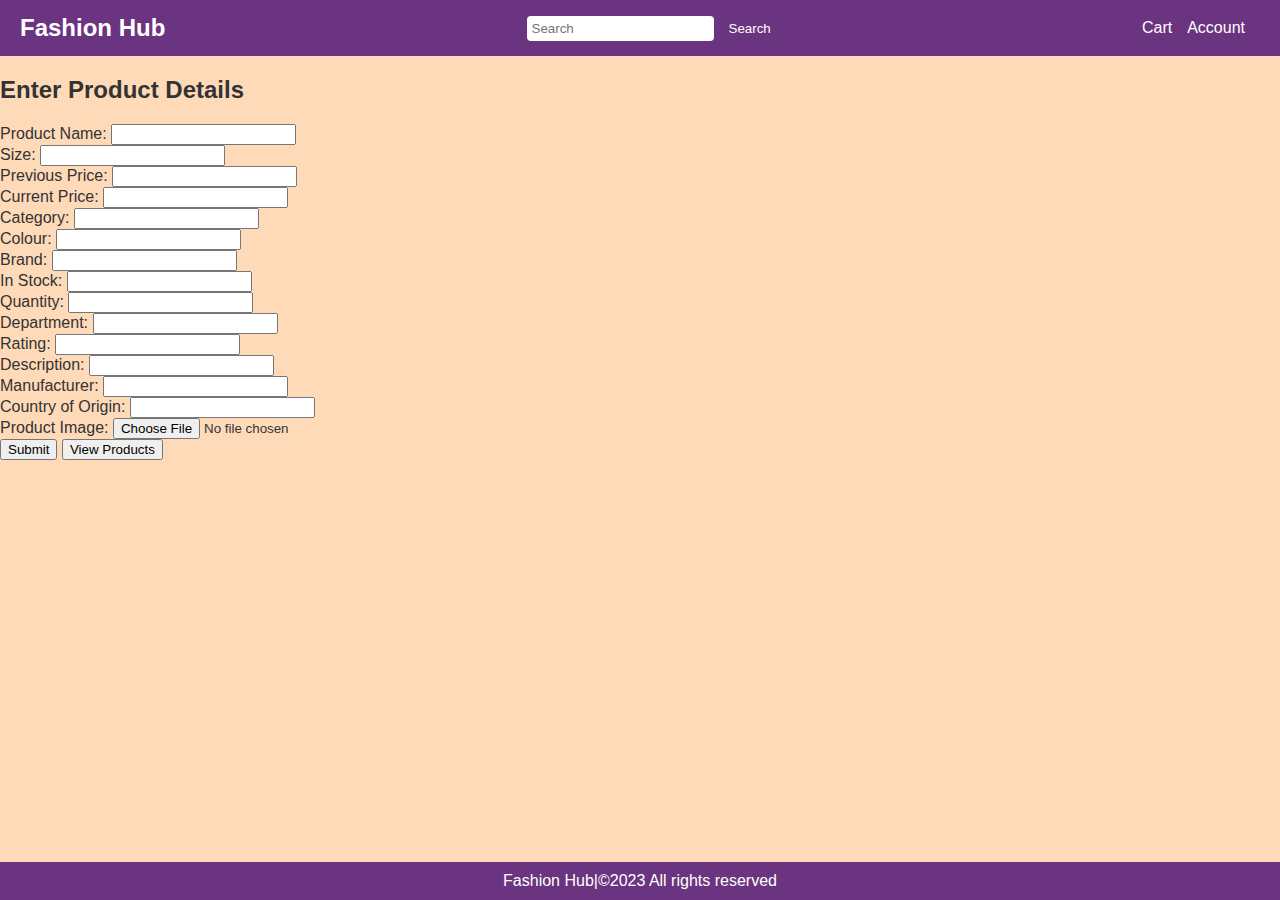
<file: index.html>
<!DOCTYPE html>
<html lang="en">
<head>
    <meta charset="UTF-8">
    <meta name="viewport" content="width=device-width, initial-scale=1.0">
    <link rel="stylesheet" href="style.css">
    <title>Enter Product Details</title>
</head>
<body>

    <div class="navbar">
        <div class="logo">Fashion Hub</div>
        
        <div class="search-bar">
            <input type="text" id="search" name="search" placeholder="Search">
            <button type="button">Search</button><br><br>
        </div>
        
        <div class="account-section">
            <a href="#">Cart</a>
            <div class="dropdown">
                <a href="#">Account</a>
                <div class="dropdown-content">
                    <a href="#">Sign In</a><br>
                    <a href="#">Logout</a>
                </div>
            </div>
        </div>
    </div>
    <h2>Enter Product Details</h2>
    
    <form id="productForm">
        <label for="productName">Product Name:</label>
        <input type="text" id="productName" name="productName" required><br>

        <label for="size">Size:</label>
        <input type="text" id="size" name="size" required><br>

        <label for="previousPrice">Previous Price:</label>
        <input type="number" id="previousPrice" name="previousPrice"  required><br>

        <label for="currentPrice">Current Price:</label>
        <input type="number" id="currentPrice" name="currentPrice"  required><br>

        <label for="category">Category:</label>
        <input type="text" id="category" name="category" required><br>

        <label for="colour">Colour:</label>
        <input type="text" id="colour" name="colour" required><br>

        <label for="brand">Brand:</label>
        <input type="text" id="brand" name="brand" required><br>

        <label for="inStock">In Stock:</label>
        <input type="text" id="inStock" name="inStock" required><br>

        <label for="quantity">Quantity:</label>
        <input type="number" id="quantity" name="quantity" required><br>

        <label for="department">Department:</label>
        <input type="text" id="department" name="department" required><br>

        <label for="rating">Rating:</label>
        <input type="number" id="rating" name="rating" step="0.1" required><br>

        <label for="description">Description:</label>
        <input type="text" id="description" name="description" required><br>

        <label for="manufacturer">Manufacturer:</label>
        <input type="text" id="manufacturer" name="manufacturer" required><br>

        <label for="origin">Country of Origin:</label>
        <input type="text" id="origin" name="origin" required><br>

        <label for="image">Product Image:</label>
        <input type="file" id="image" name="image" accept="image/*" required><br>
        <button type="button" onclick="submitForm()">Submit</button>
        <button onclick="window.location.href='view.html'">View Products</button>
    </form>

    <footer>
        Fashion Hub|&copy;2023 All rights reserved
    </footer>

</body>
</html>
</file>
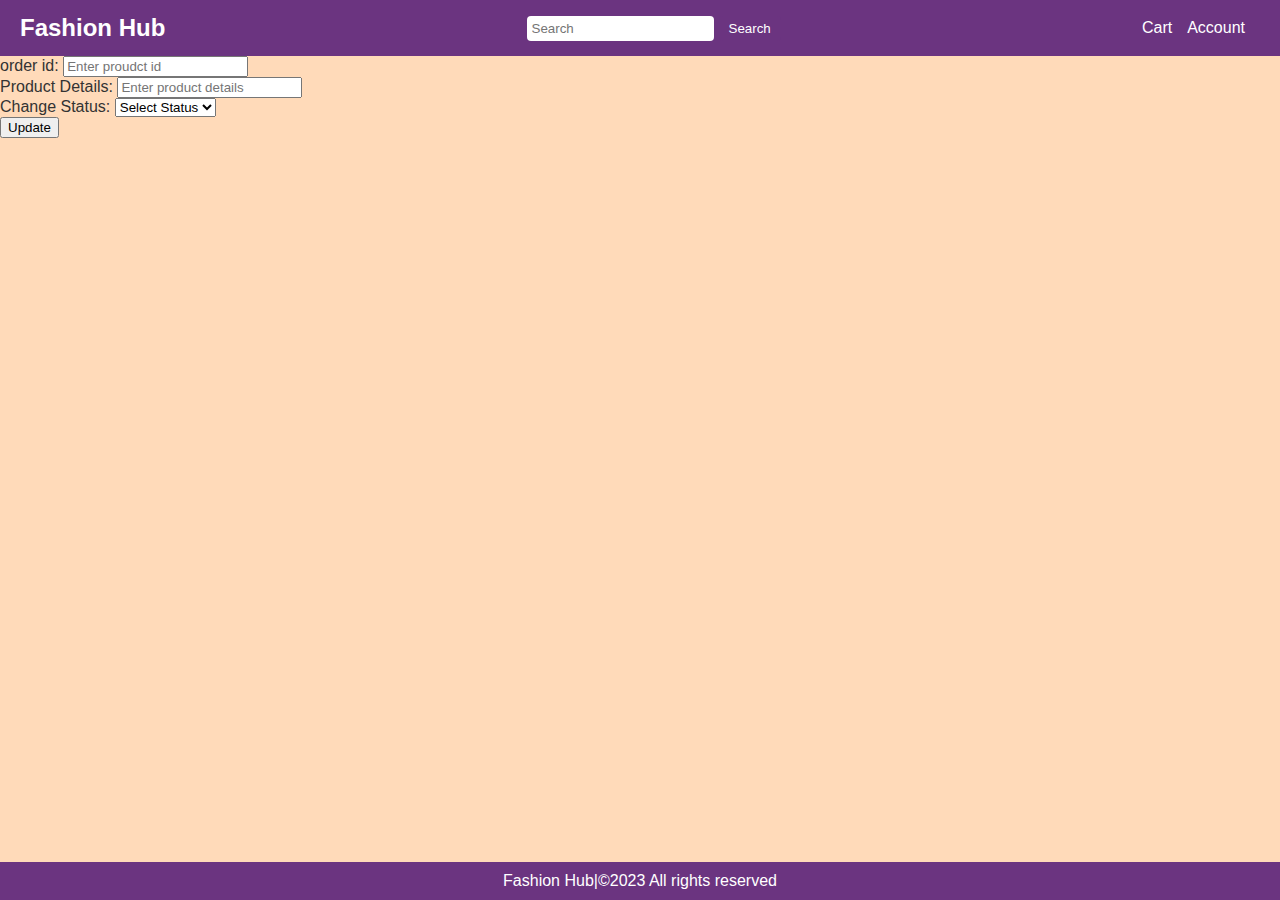
<file: product.html>
<!DOCTYPE html>
<html lang="en">
<head>
    <meta charset="UTF-8">
    <meta name="viewport" content="width=device-width, initial-scale=1.0">
    <link rel="stylesheet" href="style.css">
    <title>Enter Product Details</title>
</head>
<body>

    <div class="navbar">
        <div class="logo">Fashion Hub</div>
        
        <div class="search-bar">
            <input type="text" id="search" name="search" placeholder="Search">
            <button type="button">Search</button><br><br>
        </div>
        
        <div class="account-section">
            <a href="#">Cart</a>
            <div class="dropdown">
                <a href="#">Account</a>
                <div class="dropdown-content">
                    <a href="#">Sign In</a><br>
                    <a href="#">Logout</a>
                </div>
            </div>
        </div>
    </div>
    <footer>
        Fashion Hub|&copy;2023 All rights reserved
    </footer>
    <div class="container">
        <div class="order">
            <label for="order id">order id:</label>
            <input type="number" id="order id" placeholder="Enter proudct id">
            <div class="form-group">
                <label for="product-details">Product Details:</label>
                <input type="text" id="product-details" placeholder="Enter product details">
            </div>
            <div>
                <label for="status">Change Status:</label>
                <select id="status">
                    <option value="">Select Status</option>
                    <option value="Picked Up">Picked Up</option>
                    <option value="In Transit">In Transit</option>
                    <option value="Delivered">Delivered</option>
                </select>
            </div>
            <button onclick="updateProduct()">Update</button>
        </div>
    </div>
</body>
</html>
</file>
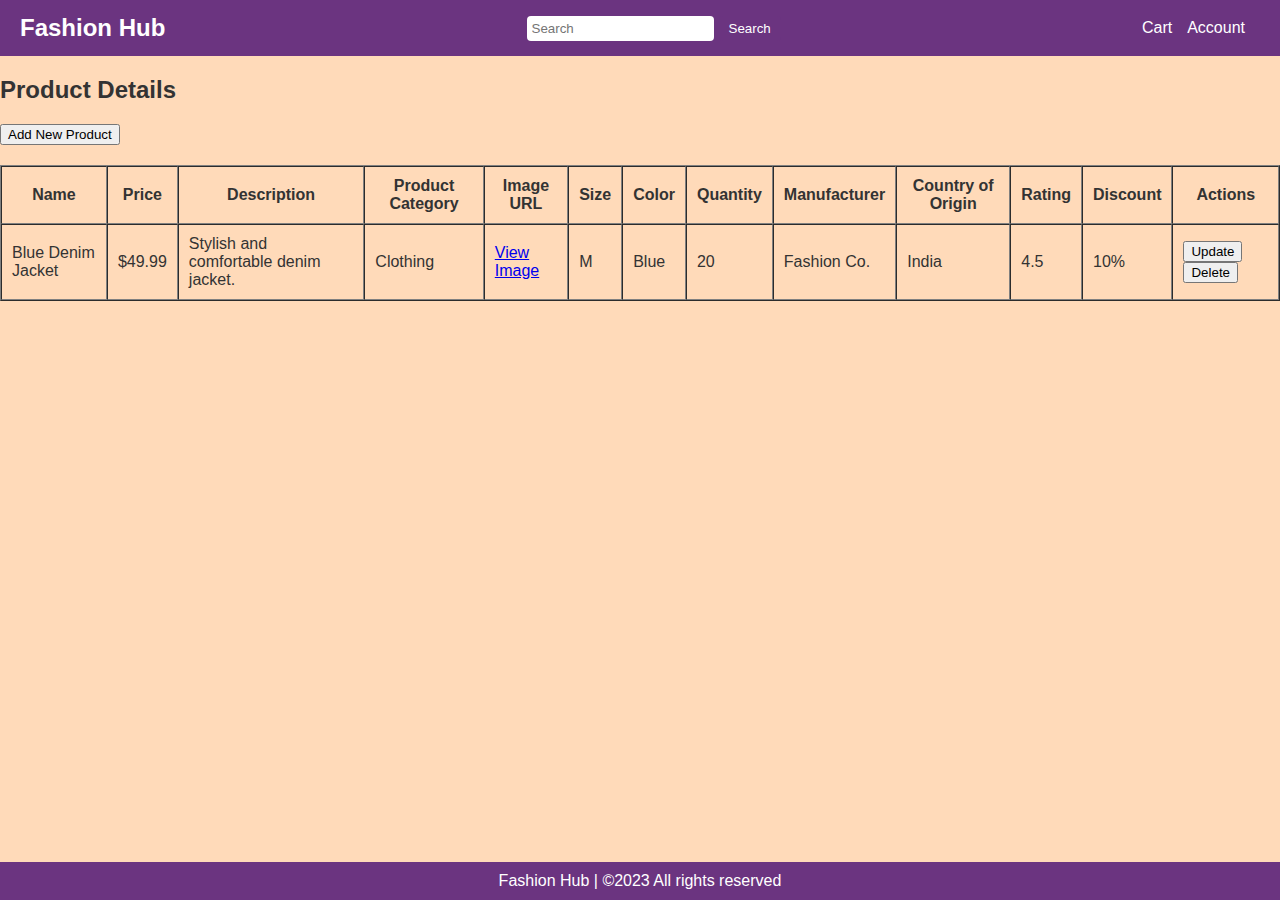
<file: view.html>
<!DOCTYPE html>
<html lang="en">
<head>
    <meta charset="UTF-8">
    <meta name="viewport" content="width=device-width, initial-scale=1.0">
    <link rel="stylesheet" href="style.css">
    <title>View Product Details</title>
</head>
<body>

    <div class="navbar">
        <div class="logo">Fashion Hub</div>
        
        <div class="search-bar">
            <input type="text" id="search" name="search" placeholder="Search">
            <button type="button">Search</button><br><br>
        </div>
        
        <div class="account-section">
            <a href="#">Cart</a>
            <div class="dropdown">
                <a href="#">Account</a>
                <div class="dropdown-content">
                    <a href="#">Sign In</a><br>
                    <a href="#">Logout</a>
                </div>
            </div>
        </div>
    </div>

    <h2>Product Details</h2>
    <button onclick="window.location.href='index.html'">Add New Product</button>

    <!-- Product Table -->
    <table border="1" cellspacing="0" cellpadding="10" style="width: 100%; margin-top: 20px;">
        <thead>
            <tr>
                <th>Name</th>
                <th>Price</th>
                <th>Description</th>
                <th>Product Category</th>
                <th>Image URL</th>
                <th>Size</th>
                <th>Color</th>
                <th>Quantity</th>
                <th>Manufacturer</th>
                <th>Country of Origin</th>
                <th>Rating</th>
                <th>Discount</th>
                <th>Actions</th>
            </tr>
        </thead>
        <tbody>
            <!-- Example row, dynamically generated -->
            <tr>
                <td>Blue Denim Jacket</td>
                <td>$49.99</td>
                <td>Stylish and comfortable denim jacket.</td>
                <td>Clothing</td>
                <td><a href="images/denim-jacket.jpg" target="_blank">View Image</a></td>
                <td>M</td>
                <td>Blue</td>
                <td>20</td>
                <td>Fashion Co.</td>
                <td>India</td>
                <td>4.5</td>
                <td>10%</td>
                <td>
                    <button onclick="updateProduct(this)">Update</button>
                    <button onclick="deleteProduct(this)">Delete</button>
                </td>
            </tr>
        </tbody>
    </table>

    <footer>
        Fashion Hub | &copy;2023 All rights reserved
    </footer>

    <script>
       
        function updateProduct(button) {
            const row = button.closest('tr'); 
            const productName = row.cells[0].textContent; 
            alert(`Update product: ${productName}`);
           
        }

        function deleteProduct(button) {
            const row = button.closest('tr'); 
            const productName = row.cells[0].textContent; 
            if (confirm(`Are you sure you want to delete ${productName}?`)) {
                row.remove();
            }
        }
    </script>
</body>
</html>
</file>
<file: style.css>
body {
    margin: 0;
    font-family: Arial, sans-serif;
    background-color: #FFDAB9;
    color: #333;
}

/* Navbar Styling */
.navbar {
    display: flex;
    justify-content: space-between;
    align-items: center;
    background-color: #6b3480;
    color: white;
    padding: 10px 20px;
}

.navbar .logo {
    font-size: 1.5em;
    font-weight: bold;
}

.navbar .search-bar {
    display: flex;
    align-items: center;
}

.navbar .search-bar input {
    padding: 5px;
    border: none;
    border-radius: 4px;
}

.navbar .search-bar button {
    padding: 5px 10px;
    margin-left: 5px;
    background-color:#6b3480;
    color: white;
    border: none;
    border-radius: 4px;
    cursor: pointer;
}

.navbar .account-section {
    display: flex;
    align-items: center;
}

.navbar .account-section a {
    color: white;
    text-decoration: none;
    margin-right: 15px;
}

.navbar .account-section .dropdown {
    position: relative;
}

.navbar .account-section .dropdown-content {
    display: none;
    position: absolute;
    background-color: white;
    color: black;
    box-shadow: 0 4px 8px rgba(0, 0, 0, 0.2);
    padding: 10px;
    border-radius: 4px;
}

.navbar .account-section .dropdown:hover .dropdown-content {
    display: block;
}

.navbar .account-section .dropdown-content a {
    display: block;
    color: #333;
    text-decoration: none;
    margin-bottom: 5px;
}
footer {
    text-align: center;
    background-color:#6b3480;
    color: white;
    padding: 10px 0;
    position: fixed;
    bottom: 0;
    width: 100%;
}
/* Dashboard container styles */
.dashboard-container {
    max-width: 1000px;
    margin: 20px auto;
    padding: 20px;
    background-color: #fff;
    border-radius: 5px;
    box-shadow: 0 0 10px rgba(0,0,0,0.1);
}

.dashboard-container .header {
    font-size: 2em;
    padding: 15px;
    text-align: center;
    font-weight: bold;
    background-color: #6b3480;
    color: #fff;
    margin-bottom: 20px;
}

.dashboard-container .order-list {
    display: flex;
    flex-direction: column;
    gap: 20px;
}

.dashboard-container .order {
    display: flex;
    background-color: #f9f9f9;
    padding: 15px;
    border-radius: 5px;
    align-items: center;
    box-shadow: 0 0 5px rgba(0,0,0,0.1);
}

.dashboard-container .order img {
    width: 150px;
    height: 150px;
    border-radius: 5px;
    margin-right: 20px;
}

.dashboard-container .order .order-details {
    flex-grow: 1;
}

.dashboard-container .order .status-select {
    margin-left: 20px;
    padding: 5px;
    border: 1px solid #ccc;
    border-radius: 3px;
}

.dashboard-container .logout-btn {
    margin-top: 20px;
    padding: 10px 20px;
    background-color: #2a2f87;
    color: #fff;
    border: none;
    border-radius: 5px;
    cursor: pointer;
}
</file>
